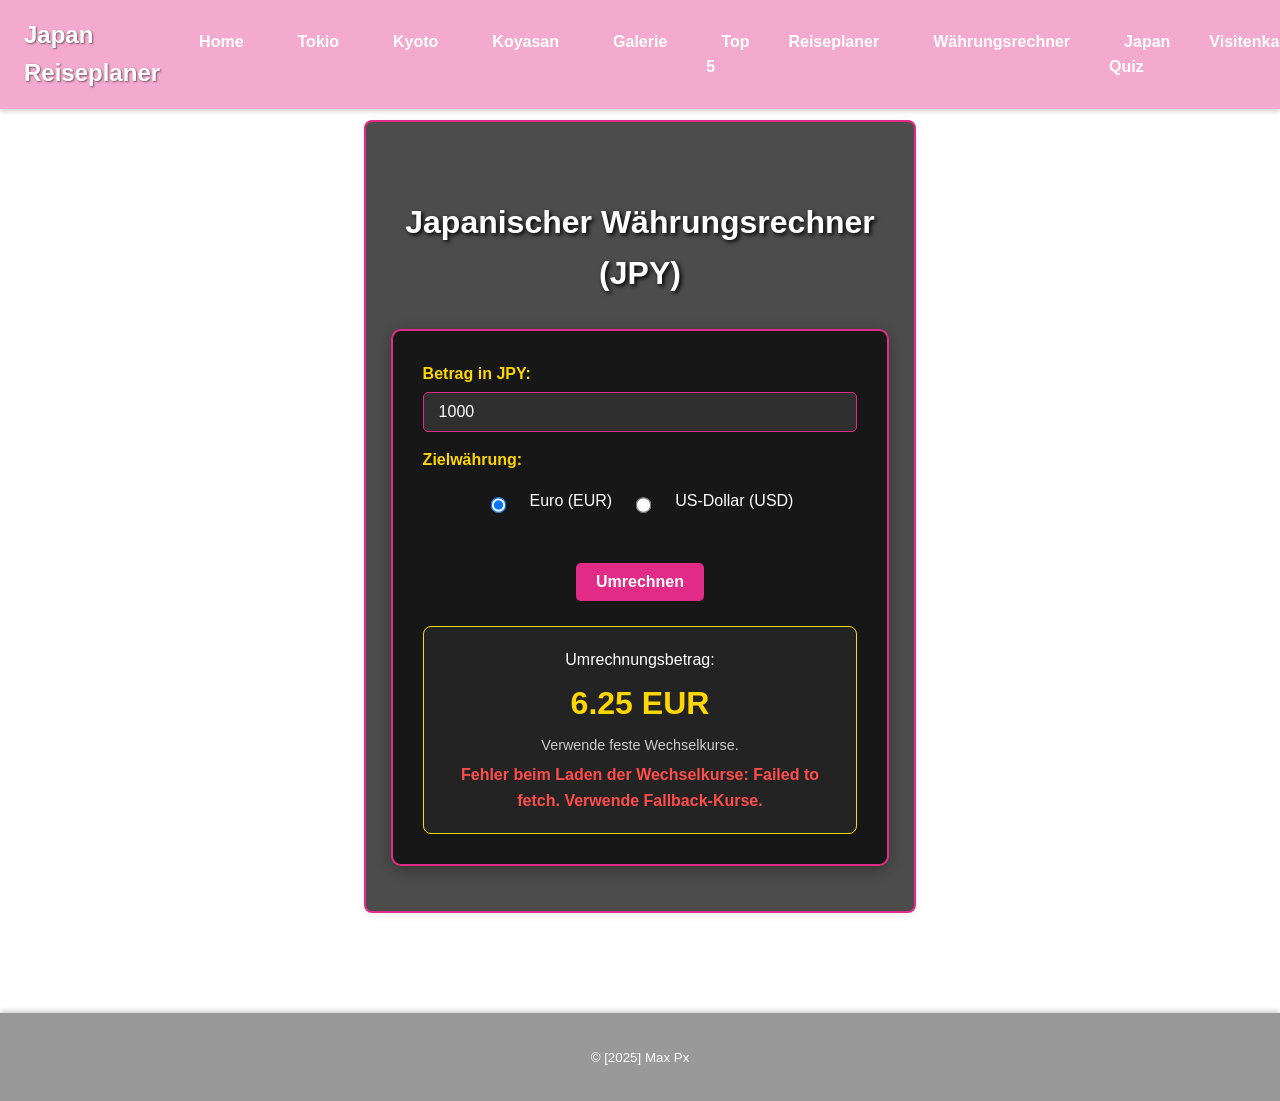
<file: currency-converter.html>
<!DOCTYPE html>
<html lang="de">

<head>
    <meta charset="UTF-8">
    <meta name="viewport" content="width=device-width, initial-scale=1.0">
    <title>Japanischer Währungsrechner</title>
    <link rel="stylesheet" href="currency-styles.css">
    <link href="https://fonts.googleapis.com/css2?family=Noto+Sans+JP:wght@400;700&display=swap" rel="stylesheet">
</head>

<body>

    <nav class="navbar">
        <a href="./index.html" class="nav-branding">Japan Reiseplaner</a>

        <button class="hamburger" aria-label="Menü öffnen">
            <span class="bar"></span>
            <span class="bar"></span>
            <span class="bar"></span>
        </button>

        <ul class="nav-menu">
            <li class="nav-item">
                <a href="./index.html" class="nav-link">Home</a>
            </li>
            <li class="nav-item">
                <a href="./index.html#tokyo" class="nav-link">Tokio</a>
            </li>
            <li class="nav-item">
                <a href="./index.html#kyoto" class="nav-link">Kyoto</a>
            </li>
            <li class="nav-item">
                <a href="./index.html#koyasan" class="nav-link">Koyasan</a>
            </li>
            <li class="nav-item">
                <a href="./gallery.html" class="nav-link">Galerie</a>
            </li>
            <li class="nav-item">
                <a href="./Tokyo-Districts/tokyo-districts.html" class="nav-link">Top 5</a>
            </li>
            <li class="nav-item">
                <a href="./Japan Reiseplaner.html" class="nav-link">Reiseplaner</a>
            </li>
            <li class="nav-item">
                <a href="./currency-converter.html" class="nav-link">Währungsrechner</a>
            </li>
            <li class="nav-item">
                <a href="./quiz/quiz.html" class="nav-link">Japan Quiz</a>
            </li>
            <li class="nav-item">
                <a href="./visitenkarte.html" class="nav-link">Visitenkarte</a>
            </li>
        </ul>
    </nav>

    <main>
        <section id="currencyConverterSection" class="converter-section">
            <h2>Japanischer Währungsrechner (JPY)</h2>
            <div class="converter-card">
                <div class="form-group">
                    <label for="jpyAmount">Betrag in JPY:</label>
                    <input type="number" id="jpyAmount" class="form-input" min="0" value="1000"
                        placeholder="Betrag in JPY eingeben">
                </div>

                <div class="form-group">
                    <label>Zielwährung:</label>
                    <div class="radio-group">
                        <input type="radio" id="currencyEUR" name="targetCurrency" value="EUR" checked>
                        <label for="currencyEUR">Euro (EUR)</label>

                        <input type="radio" id="currencyUSD" name="targetCurrency" value="USD">
                        <label for="currencyUSD">US-Dollar (USD)</label>
                    </div>
                </div>

                <button id="convertButton" class="submit-button">Umrechnen</button>

                <div class="result-box">
                    <p>Umrechnungsbetrag:</p>
                    <p id="convertedAmount" class="result-text">0.00 EUR</p>
                    <p id="exchangeRateInfo" class="info-text"></p>
                    <p id="converterError" class="error-message"></p>
                </div>
            </div>
        </section>
    </main>

    <footer>
        <p><small>&copy; [2025] Max Px</small></p>
    </footer>

    <script src="currency-converter.js"></script>
</body>

</html>
</file>
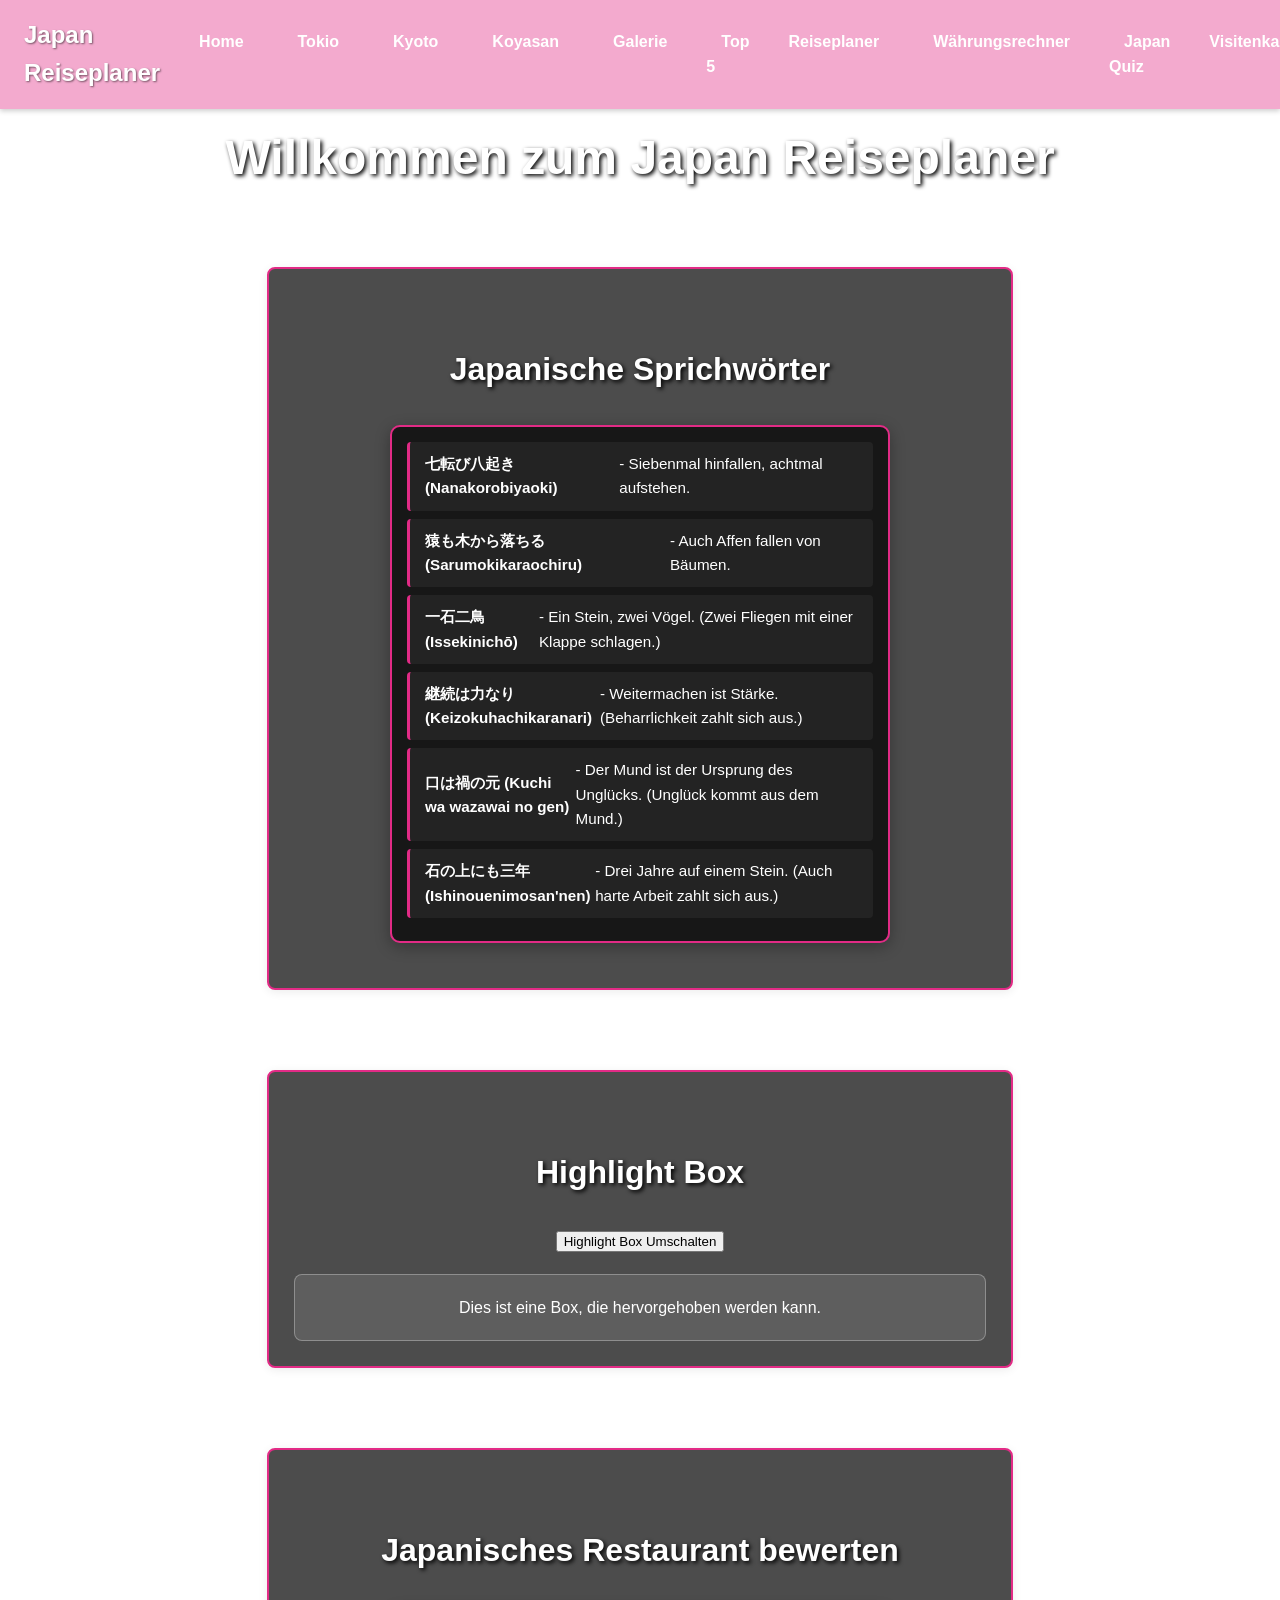
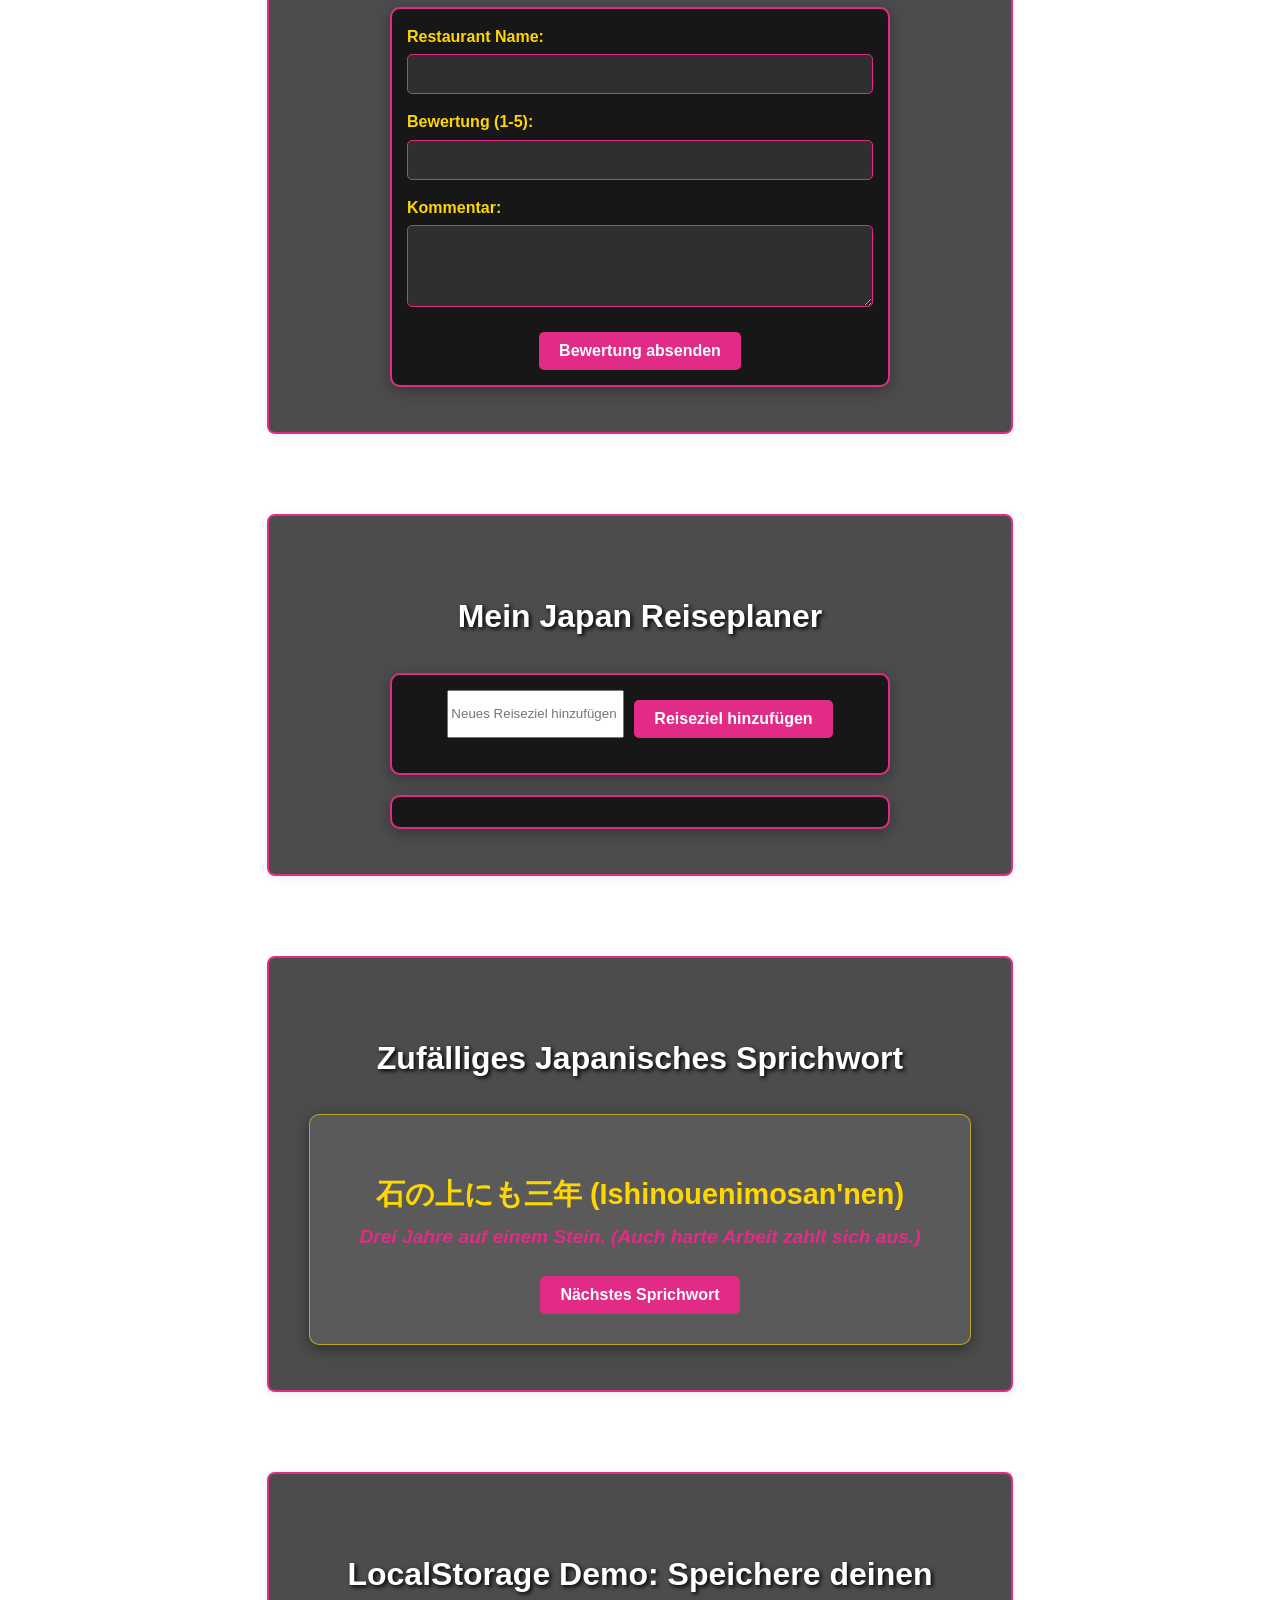
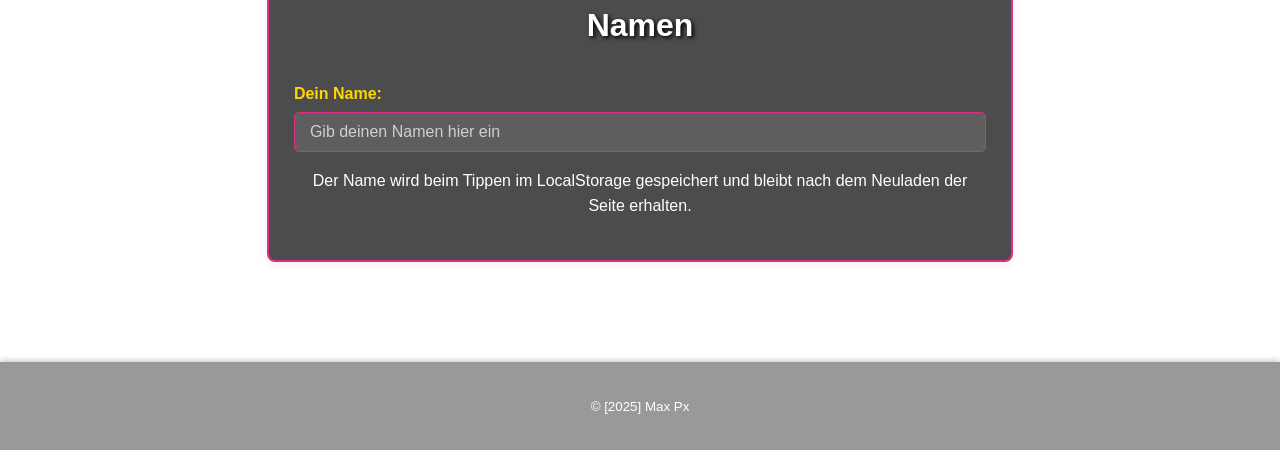
<file: Japan Reiseplaner.html>
<!DOCTYPE html>
<html lang="de">

<head>
    <meta charset="UTF-8">
    <meta name="viewport" content="width=device-width, initial-scale=1.0">
    <title>Japan Reiseplaner</title>
    <link rel="stylesheet" href="reiseplaner-styles.css">
</head>

<body>

    <nav class="navbar">
        <a href="./index.html" class="nav-branding">Japan Reiseplaner</a>

        <button class="hamburger" aria-label="Menü öffnen">
            <span class="bar"></span>
            <span class="bar"></span>
            <span class="bar"></span>
        </button>

        <ul class="nav-menu">
            <li class="nav-item">
                <a href="./index.html" class="nav-link">Home</a>
            </li>
            <li class="nav-item">
                <a href="./index.html#tokyo" class="nav-link">Tokio</a>
            </li>
            <li class="nav-item">
                <a href="./index.html#kyoto" class="nav-link">Kyoto</a>
            </li>
            <li class="nav-item">
                <a href="./index.html#koyasan" class="nav-link">Koyasan</a>
            </li>
            <li class="nav-item">
                <a href="./gallery.html" class="nav-link">Galerie</a>
            </li>
            <li class="nav-item">
                <a href="./Tokyo-Districts/tokyo-districts.html" class="nav-link">Top 5</a>
            </li>
            <li class="nav-item">
                <a href="./Japan Reiseplaner.html" class="nav-link">Reiseplaner</a>
            </li>
            <li class="nav-item">
                <a href="./currency-converter.html" class="nav-link">Währungsrechner</a>
            </li>
            <li class="nav-item">
                <a href="./quiz/quiz.html" class="nav-link">Japan Quiz</a>
            </li>
            <li class="nav-item">
                <a href="./visitenkarte.html" class="nav-link">Visitenkarte</a>
            </li>
        </ul>
    </nav>

    <main>
        <h1>Willkommen zum Japan Reiseplaner</h1>

        <section id="proverbsSection">
            <h2>Japanische Sprichwörter</h2>
            <ul id="japaneseProverbsList" class="travel-list">
            </ul>
        </section>

        <section id="highlightSection">
            <h2>Highlight Box</h2>
            <button id="toggleHighlightButton">Highlight Box Umschalten</button>
            <div id="highlightBox">
                Dies ist eine Box, die hervorgehoben werden kann.
            </div>
        </section>

        <section id="restaurantReviewSection">
            <h2>Japanisches Restaurant bewerten</h2>
            <form id="restaurantReviewForm">
                <div class="form-group">
                    <label for="restaurantName">Restaurant Name:</label>
                    <input type="text" id="restaurantName" required class="form-input">
                </div>
                <div class="form-group">
                    <label for="rating">Bewertung (1-5):</label>
                    <input type="number" id="rating" min="1" max="5" required class="form-input">
                </div>
                <div class="form-group">
                    <label for="comment">Kommentar:</label>
                    <textarea id="comment" rows="4" class="form-input"></textarea>
                </div>
                <button type="submit" class="submit-button">Bewertung absenden</button>
            </form>
        </section>


        <section id="japanTravelPlannerSection">
            <h2>Mein Japan Reiseplaner</h2>
            <form id="addDestinationForm">
                <div class="travel-input-container">
                    <input type="text" id="destinationInput" placeholder="Neues Reiseziel hinzufügen" required>
                    <button type="submit" id="addDestinationButton">Reiseziel hinzufügen</button>
                </div>
            </form>
            <ul id="reisezieleListe" class="travel-list">
            </ul>
        </section>

        <section id="proverbDisplaySection" class="proverb-display-section">
            <h2>Zufälliges Japanisches Sprichwort</h2>
            <div class="proverb-card">
                <p id="japaneseProverb" class="proverb-text japanese"></p>
                <p id="germanProverb" class="proverb-text german"></p>
                <button id="nextProverbButton" class="submit-button">Nächstes Sprichwort</button>
            </div>
            <p id="proverbError" class="error-message"></p>
        </section>

        <section id="localStorageSection">
            <h2>LocalStorage Demo: Speichere deinen Namen</h2>
            <div class="form-group">
                <label for="userNameInput">Dein Name:</label>
                <input type="text" id="userNameInput" class="form-input" placeholder="Gib deinen Namen hier ein">
            </div>

            <p>Der Name wird beim Tippen im LocalStorage gespeichert und bleibt nach dem Neuladen der Seite erhalten.
            </p>
        </section>


    </main>

    <footer>
        <p><small>&copy; [2025] Max Px</small></p>
    </footer>

    <script src="Japan Reiseplaner.js"></script>
</body>

</html>
</file>
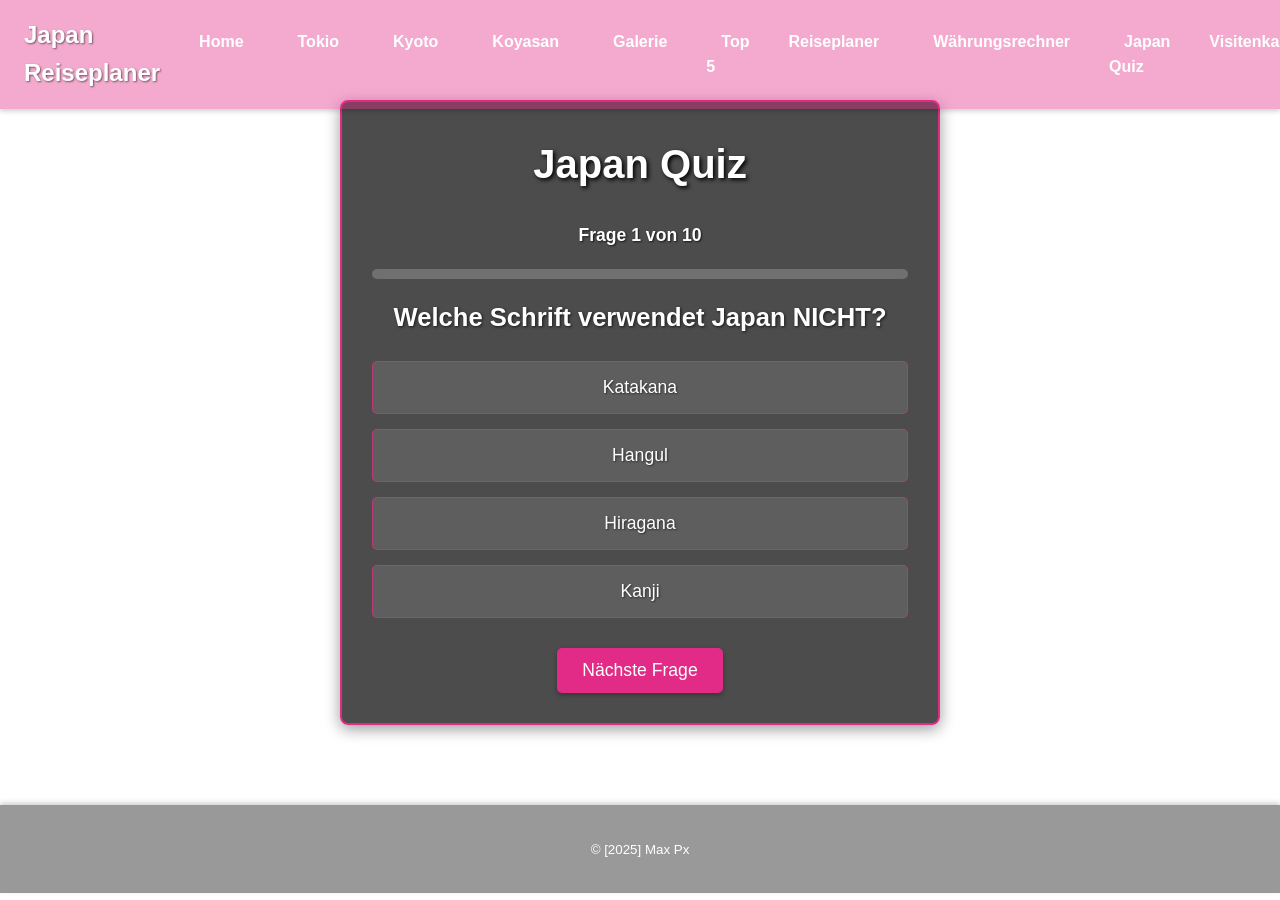
<file: quiz/quiz.html>
<!DOCTYPE html>
<html lang="de">

<head>
    <meta charset="UTF-8">
    <meta name="viewport" content="width=device-width, initial-scale=1.0">
    <title>Japan Quiz</title>
    <link rel="stylesheet" href="quiz-style.css">
</head>

<body>
    <nav class="navbar">
        <a href="../index.html" class="nav-branding">Japan Reiseplaner</a>

        <button class="hamburger" aria-label="Menü öffnen">
            <span class="bar"></span>
            <span class="bar"></span>
            <span class="bar"></span>
        </button>

        <ul class="nav-menu">
            <li class="nav-item">
                <a href="../index.html" class="nav-link">Home</a>
            </li>
            <li class="nav-item">
                <a href="../index.html#tokyo" class="nav-link">Tokio</a>
            </li>
            <li class="nav-item">
                <a href="../index.html#kyoto" class="nav-link">Kyoto</a>
            </li>
            <li class="nav-item">
                <a href="../index.html#koyasan" class="nav-link">Koyasan</a>
            </li>
            <li class="nav-item">
                <a href="../gallery.html" class="nav-link">Galerie</a>
            </li>
            <li class="nav-item">
                <a href="../Tokyo-Districts/tokyo-districts.html" class="nav-link">Top 5</a>
            </li>
            <li class="nav-item">
                <a href="../Japan Reiseplaner.html" class="nav-link">Reiseplaner</a>
            </li>
            <li class="nav-item">
                <a href="../currency-converter.html" class="nav-link">Währungsrechner</a>
            </li>
            <li class="nav-item">
                <a href="./quiz.html" class="nav-link">Japan Quiz</a>
            </li>
            <li class="nav-item">
                <a href="../visitenkarte.html" class="nav-link">Visitenkarte</a>
            </li>
        </ul>
    </nav>
    <div class="quiz-container">
        <h1>Japan Quiz</h1>

        <p id="progress-text" class="progress-text">Frage 1 von 5</p>

        <div id="question-area" class="question-area">
            <div class="timer-bar-container">
                <div id="timer-bar" class="timer-bar"></div>
            </div>
            <h2 id="question-text"></h2>
            <div id="options-container" class="options-container">
            </div>
            <button id="next-button" class="quiz-button">Nächste Frage</button>
        </div>

        <div id="result-area" class="result-area hidden">
            <h2>Quiz beendet!</h2>
            <p>Du hast <span id="score">0</span> von <span id="total-questions">0</span> Fragen richtig beantwortet.</p>
            <div class="highscore-display">
                <h3>Highscores</h3>
                <ul id="highscore-list">
                </ul>
            </div>
            <button id="restart-button" class="quiz-button">Neues Spiel</button>
        </div>
    </div>

    <footer>
        <p><small>&copy; [2025] Max Px</small></p>
    </footer>

    <script src="quiz.js"></script>
</body>

</html>
</file>
<file: currency-styles.css>
/* --- Basis-Stile (für größere Bildschirme / Desktop-Ansicht) --- */
body {
    font-family: 'Segoe UI', Tahoma, Geneva, Verdana, sans-serif;
    line-height: 1.6;
    margin: 0;
    padding-top: 60px;
    color: #ffffff;
    box-sizing: border-box;
    min-height: 100vh;
    /* Mindesthöhe des Viewports */
    display: flex;
    /* NEU: Für Flexbox-Layout, um Footer unten zu halten */
    flex-direction: column;
    /* NEU: Inhalte vertikal anordnen */
}

/* --- Navigation Styling (komplett überarbeitet für aufklappbares Menü) --- */
.navbar {
    display: flex;
    justify-content: space-between;
    align-items: center;
    background-color: rgba(226, 43, 134, 0.4);
    padding: 1rem 1.5rem;
    position: fixed;
    top: 0;
    left: 0;
    width: 100%;
    z-index: 1000;
    box-shadow: 0 2px 5px rgba(0, 0, 0, 0.2);
    box-sizing: border-box;
}

.nav-branding {
    font-size: 1.5rem;
    color: white;
    text-decoration: none;
    font-weight: bold;
    text-shadow: 1px 1px 2px rgba(0, 0, 0, 0.5);
}

.nav-menu {
    display: flex;
    /* Links nebeneinander auf Desktop */
    list-style: none;
    margin: 0;
    padding: 0;
}

.nav-item {
    margin-left: 1.5rem;
}

.nav-link {
    color: white;
    text-decoration: none;
    padding: 8px 15px;
    font-weight: bold;
    transition: background-color 0.3s ease;
    border-radius: 5px;
}

.nav-link:hover {
    background-color: rgba(255, 255, 255, 0.2);
}

/* Hamburger-Menü Styling (Standardmäßig versteckt auf Desktop) */
.hamburger {
    display: none;
    /* Auf dem Desktop ausblenden */
    cursor: pointer;
    background: none;
    border: none;
    padding: 0;
    z-index: 1001;
    /* Sorgt dafür, dass der Button über dem Menü liegt */
}

.bar {
    display: block;
    width: 25px;
    height: 3px;
    margin: 5px auto;
    background-color: white;
    transition: all 0.3s ease-in-out;
}

/* Hintergrundbild auf dem HTML-Element, damit es den ganzen Viewport ausfüllt */
html {
    background-image: url("https://bit.ly/43Kdzup");
    /* Tokyo Tower Bild von Unsplash */
    background-attachment: fixed;
    background-position: center;
    background-repeat: no-repeat;
    background-size: cover;
    min-height: 100%;
    /* Stellt sicher, dass das HTML-Element den gesamten Viewport einnimmt */
}

/* Allgemeine Link-Stile für den Inhalt */
a {
    color: #e22b86;
    /* Rosa Farbe für Links im Inhalt */
    text-decoration: none;
    transition: color 0.3s ease;
}

a:hover {
    text-decoration: underline;
}

/* Hauptinhaltsbereich */
main {
    max-width: 1200px;
    /* Maximale Breite für den Hauptinhalt */
    margin: 20px auto;
    /* Horizontal zentriert */
    padding: 0 20px;
    /* Innenabstand an den Seiten */
    flex-grow: 1;
    /* NEU: Lässt den main-Bereich wachsen und drückt den Footer nach unten */
    display: flex;
    /* NEU: Für bessere Zentrierung der Sektionen auf der Seite */
    flex-direction: column;
    /* NEU: Sektionen untereinander anordnen */
    align-items: center;
    /* NEU: Zentriert Sektionen horizontal */
}

/* Überschriften-Stile */
h1,
h2 {
    color: #ffffff;
    text-align: center;
    text-shadow: 2px 2px 4px #000000;
    margin-bottom: 30px;
    /* Abstand unter Überschriften */
}

h1 {
    font-size: 3em;
    margin-top: 40px;
    /* Abstand nach der Navigationsleiste */
}

h2 {
    font-size: 2em;
    margin-top: 50px;
    /* Abstand zwischen den Sektionen */
}

/* Footer */
footer {
    color: white;
    text-align: center;
    padding: 15px 0;
    margin-top: 40px;
    width: 100%;
    background-color: rgba(0, 0, 0, 0.4);
    box-shadow: 0 -2px 5px rgba(0, 0, 0, 0.2);
    box-sizing: border-box;
}

/* --- Navigationsleiste --- */
.main-nav {
    display: flex;
    justify-content: space-around;
    background-color: rgba(226, 43, 134, 0.6);
    /* Etwas weniger transparent für bessere Sichtbarkeit (angepasst von Ihnen) */
    padding: 10px;
    position: fixed;
    top: 0;
    left: 0;
    width: 100%;
    z-index: 1000;
    box-shadow: 0 2px 5px rgba(0, 0, 0, 0.2);
    flex-wrap: wrap;
    box-sizing: border-box;
}

.main-nav a {
    color: white;
    text-decoration: none;
    padding: 8px 15px;
    font-weight: bold;
    transition: background-color 0.3s ease;
    border-radius: 5px;
    white-space: nowrap;
    flex-grow: 1;
    /* Lässt Links wachsen (Desktop) */
    text-align: center;
}

.main-nav a:hover {
    background-color: rgba(255, 255, 255, 0.2);
}

/* --- Stile für allgemeine Inhaltssektionen --- */
/* Dies wird auch für den Währungsrechner auf seiner eigenen Seite verwendet */
section[id$="Section"] {
    background-color: rgba(0, 0, 0, 0.7);
    padding: 25px;
    border-radius: 8px;
    box-shadow: 0 2px 10px rgba(0, 0, 0, 0.08);
    border: 2px solid #e22b86;
    margin-top: 40px;
    /* Einheitlicher Abstand oben */
    margin-bottom: 40px;
    text-align: center;
    max-width: 800px;
    /* Maximale Breite für die Sektionen */
    width: 90%;
    /* Responsiver, passt sich an */
    box-sizing: border-box;
}

/* Formular- und Card-Stile (auch für Währungsrechner) */
#addDestinationForm,
#reisezieleListe,
#japaneseProverbsList,
#restaurantReviewForm,
#localStorageSection .form-group,
.converter-card {
    max-width: 500px;
    margin: 0 auto 20px auto;
    padding: 15px;
    border: 2px solid #e22b86;
    border-radius: 10px;
    box-sizing: border-box;
    background-color: rgba(0, 0, 0, 0.7);
    box-shadow: 0 4px 15px rgba(0, 0, 0, 0.3);
}

.form-group {
    margin-bottom: 15px;
    text-align: left;
    display: flex;
    flex-direction: column;
}

.form-group label {
    margin-bottom: 5px;
    font-weight: bold;
    color: #ffd700;
}

.form-input {
    padding: 10px 15px;
    border: 1px solid #e22b86;
    border-radius: 5px;
    background-color: rgba(255, 255, 255, 0.1);
    color: white;
    font-size: 1em;
    width: 100%;
    box-sizing: border-box;
}

.form-input::placeholder {
    color: rgba(255, 255, 255, 0.7);
}

.form-input:focus {
    outline: none;
    border-color: #ffd700;
    box-shadow: 0 0 8px rgba(255, 215, 0, 0.5);
}

/* Buttons (auch für Währungsrechner) */
.submit-button,
#addDestinationButton,
#nextProverbButton,
#convertButton {
    padding: 10px 20px;
    background-color: #e22b86;
    color: white;
    border: none;
    border-radius: 5px;
    cursor: pointer;
    font-size: 1em;
    font-weight: bold;
    transition: background-color 0.3s ease, transform 0.2s ease;
    width: auto;
    margin-top: 10px;
}

.submit-button:hover,
#addDestinationButton:hover,
#nextProverbButton:hover,
#convertButton:hover {
    background-color: #ffd700;
    color: #000;
    transform: translateY(-2px);
}



.converter-card {
    /* Nutzt das Styling von #addDestinationForm etc. */
    text-align: center;
    padding: 30px;
}

.radio-group {
    display: flex;
    justify-content: center;
    gap: 20px;
    margin-top: 10px;
    margin-bottom: 20px;
    flex-wrap: wrap;
}

.radio-group input[type="radio"] {
    margin-right: 5px;
    transform: scale(1.2);
    cursor: pointer;
}

.radio-group label {
    color: #ffffff;
    font-weight: normal;
    cursor: pointer;
}

.result-box {
    background-color: rgba(255, 255, 255, 0.05);
    border: 1px solid #ffd700;
    border-radius: 8px;
    padding: 15px;
    margin-top: 25px;
}

.result-box p {
    margin: 5px 0;
}

.result-text {
    font-size: 2em;
    font-weight: bold;
    color: #ffd700;
}

.info-text {
    font-size: 0.9em;
    color: #ccc;
}

.error-message {
    color: #ff4d4d;
    font-weight: bold;
    margin-top: 15px;
    text-align: center;
}

/* --- Media Queries für Responsivität --- */

/* --- Media Queries für Responsivität (aktualisiert) --- */

@media screen and (max-width: 768px) {

    /* Zeigt das Hamburger-Icon an und versteckt die Navigationsliste */
    .hamburger {
        display: block;
    }

    .nav-menu {
        position: fixed;
        left: -100%;
        /* Versteckt das Menü außerhalb des Viewports */
        top: 70px;
        /* Anpassung an die Höhe des Headers */
        flex-direction: column;
        background-color: rgba(226, 43, 134, 0.75);
        /* Menü-Hintergrundfarbe */
        width: 100%;
        height: 100vh;
        /* Nimmt die gesamte Höhe des Viewports ein */
        text-align: center;
        transition: all 0.5s ease;
        /* Sanfte Animation beim Aufklappen */
        padding-top: 0%;
    }

    .nav-item {
        margin: 0.9rem 0;
        /* Vertikaler Abstand zwischen den Links */
    }

    .nav-link {
        font-size: 1.5rem;
        /* Größere Schrift für bessere Bedienbarkeit */
    }

    /* Diese Klasse wird mit JavaScript hinzugefügt, um das Menü aufzuklappen */
    .nav-menu.active {
        left: 0;
    }

    /* Animation für das Hamburger-Icon, wenn das Menü geöffnet ist */
    .hamburger.active .bar:nth-child(2) {
        opacity: 0;
    }

    .hamburger.active .bar:nth-child(1) {
        transform: translateY(8px) rotate(45deg);
    }

    .hamburger.active .bar:nth-child(3) {
        transform: translateY(-8px) rotate(-45deg);
    }
}
</file>
<file: reiseplaner-styles.css>
/* --- Globale Stile & Basis-Layout --- */
body {
    font-family: 'Segoe UI', Tahoma, Geneva, Verdana, sans-serif;
    line-height: 1.6;
    margin: 0;
    /* Entfernt Standard-Margin des Browsers */
    padding-top: 60px;
    /* Platz für die fixierte Navigationsleiste */
    color: #ffffff;
    /* Allgemeine Textfarbe für die Seite */
    box-sizing: border-box;
    /* Padding wird in der Gesamtgröße berücksichtigt */
    min-height: 100vh;
    /* Mindesthöhe des Viewports */

    /* Flexbox für das Body-Element hinzufügen, um Footer am Ende zu fixieren */
    display: flex;
    flex-direction: column;
}

/* --- Navigation Styling (komplett überarbeitet für aufklappbares Menü) --- */
.navbar {
    display: flex;
    justify-content: space-between;
    align-items: center;
    background-color: rgba(226, 43, 134, 0.4);
    padding: 1rem 1.5rem;
    position: fixed;
    top: 0;
    left: 0;
    width: 100%;
    z-index: 1000;
    box-shadow: 0 2px 5px rgba(0, 0, 0, 0.2);
    box-sizing: border-box;
}

.nav-branding {
    font-size: 1.5rem;
    color: white;
    text-decoration: none;
    font-weight: bold;
    text-shadow: 1px 1px 2px rgba(0, 0, 0, 0.5);
}

.nav-menu {
    display: flex;
    /* Links nebeneinander auf Desktop */
    list-style: none;
    margin: 0;
    padding: 0;
}

.nav-item {
    margin-left: 1.5rem;
}

.nav-link {
    color: white;
    text-decoration: none;
    padding: 8px 15px;
    font-weight: bold;
    transition: background-color 0.3s ease;
    border-radius: 5px;
}

.nav-link:hover {
    background-color: rgba(255, 255, 255, 0.2);
}

/* Hamburger-Menü Styling (Standardmäßig versteckt auf Desktop) */
.hamburger {
    display: none;
    /* Auf dem Desktop ausblenden */
    cursor: pointer;
    background: none;
    border: none;
    padding: 0;
    z-index: 1001;
    /* Sorgt dafür, dass der Button über dem Menü liegt */
}

.bar {
    display: block;
    width: 25px;
    height: 3px;
    margin: 5px auto;
    background-color: white;
    transition: all 0.3s ease-in-out;
}

/* Hintergrundbild auf dem HTML-Element, damit es den ganzen Viewport ausfüllt */
html {
    background-image: url("https://bit.ly/43Kdzup");
    /* Tokyo Tower Bild von Unsplash */
    background-attachment: fixed;
    background-position: center;
    background-repeat: no-repeat;
    background-size: cover;
    min-height: 100%;
    /* Stellt sicher, dass das HTML-Element den gesamten Viewport einnimmt */
}

/* --- Allgemeine Link-Stile --- */
a {
    color: #e22b86;
    /* Rosa Farbe für Links im Inhalt */
    text-decoration: none;
    transition: color 0.3s ease;
}

a:hover {
    text-decoration: underline;
}

/* --- Hauptinhaltsbereich (main) --- */
main {
    max-width: 1200px;
    /* Maximale Breite für den Hauptinhalt */
    margin: 20px auto;
    /* Horizontal zentriert */
    padding: 0 20px;
    /* Innenabstand an den Seiten */
    display: flex;
    /* Flexbox für Zentrierung der Kinder */
    flex-direction: column;
    /* Kinder untereinander anordnen */
    align-items: center;
    /* Kinder horizontal zentrieren */
    flex-grow: 1;
    /* Lässt den Hauptinhalt wachsen, um den Footer nach unten zu drücken */
}


/* --- Überschriften-Stile --- */
h1,
h2 {
    color: #ffffff;
    text-align: center;
    text-shadow: 2px 2px 4px #000000;
    margin-bottom: 30px;
    /* Abstand unter Überschriften */
}

h1 {
    font-size: 3em;
    margin-top: 40px;
    /* Abstand nach der Navigationsleiste */
}

h2 {
    font-size: 2em;
    margin-top: 50px;
    /* Abstand zwischen den Sektionen */
}

/* --- Navigationsleiste --- */
.main-nav {
    display: flex;
    justify-content: space-around;
    background-color: rgba(226, 43, 134, 0.6);
    /* Slightly more opaque for better readability */
    padding: 10px;
    position: fixed;
    top: 0;
    left: 0;
    width: 100%;
    z-index: 1000;
    /* Stellt sicher, dass die Navigation über anderen Elementen liegt */
    box-shadow: 0 2px 5px rgba(0, 0, 0, 0.2);
    flex-wrap: wrap;
    /* Ermöglicht Umbruch auf kleineren Bildschirmen */
    box-sizing: border-box;
}

.main-nav a {
    color: white;
    text-decoration: none;
    padding: 8px 15px;
    font-weight: bold;
    transition: background-color 0.3s ease;
    border-radius: 5px;
    white-space: nowrap;
    /* Verhindert Zeilenumbruch innerhalb eines Links */
    flex-grow: 1;
    /* Lässt Links auf Desktop-Ansicht wachsen */
    text-align: center;
}

.main-nav a:hover {
    background-color: rgba(255, 255, 255, 0.2);
}

/* --- Stile für allgemeine Inhaltssektionen --- */
/* Applies to proverbsSection and highlightSection to match planner's aesthetic */
section[id$="Section"] {
    /* Targets sections ending with "Section" */
    background-color: rgba(0, 0, 0, 0.7);
    padding: 25px;
    border-radius: 8px;
    box-shadow: 0 2px 10px rgba(0, 0, 0, 0.08);
    border: 2px solid #e22b86;
    margin-top: 40px;
    margin-bottom: 40px;
    text-align: center;
    max-width: 800px;
    width: 90%;
    box-sizing: border-box;
}


/* Zentrierung des Formulars und der Reiseliste innerhalb der Sektion */
/* Angepasst, um alle Formulare und Listen einzuschließen */
#addDestinationForm,
#reisezieleListe,
#japaneseProverbsList,
#restaurantReviewForm {
    max-width: 500px;
    /* Begrenzt die Breite des Formulars */
    margin: 0 auto 20px auto;
    /* Zentriert das Formular horizontal und gibt unten Abstand */
    padding: 15px;
    /* Innenabstand wie zuvor */
    border: 2px solid #e22b86;
    /* Rand wie zuvor */
    border-radius: 10px;
    /* Abgerundete Ecken wie zuvor */
    box-sizing: border-box;
    /* Stellt sicher, dass Padding in der Breite berücksichtigt wird */
    background-color: rgba(0, 0, 0, 0.7);
    /* Hintergrundfarbe mit Transparenz */
    box-shadow: 0 4px 15px rgba(0, 0, 0, 0.3);
}


/* Styling für Formulargruppen (Labels und Inputs zusammen) */
.form-group {
    margin-bottom: 15px;
    text-align: left;
    /* Labels und Inputs links ausrichten */
    display: flex;
    flex-direction: column;
}

.form-group label {
    margin-bottom: 5px;
    font-weight: bold;
    color: #ffd700;
    /* Goldene Farbe für Labels */
}

/* Gemeinsamer Stil für alle Input-Felder (Restaurant-Bewertung und Reiseplaner) */
.form-input {
    /* Neue Klasse für einheitliche Input-Stile */
    padding: 10px 15px;
    border: 1px solid #e22b86;
    border-radius: 5px;
    background-color: rgba(255, 255, 255, 0.1);
    color: white;
    font-size: 1em;
    width: 100%;
    /* Volle Breite innerhalb des Containers */
    box-sizing: border-box;
    /* Wichtig für korrekte Breitenberechnung */
}

.form-input::placeholder {
    color: rgba(255, 255, 255, 0.7);
}

.form-input:focus {
    outline: none;
    border-color: #ffd700;
    /* Gold beim Fokus */
    box-shadow: 0 0 8px rgba(255, 215, 0, 0.5);
}


/* Spezifische Anpassung für den Reiseplaner-Input, da er im travel-input-container ist */
.travel-input-container {
    display: flex;
    justify-content: center;
    gap: 10px;
    /* Abstand zwischen Input und Button */
    margin-bottom: 20px;
    flex-wrap: wrap;
    /* Erlaubt Umbruch auf kleinen Bildschirmen */
}

.travel-input-container .form-input {
    /* Richtet sich an das Input-Feld innerhalb des Containers */
    width: 250px;
    /* Feste Breite für Input */
    max-width: calc(100% - 70px);
    /* Damit der Button daneben passt auf kleinen Screens */
}


/* Vereinheitlichte Button-Stile für alle Submit-Buttons */
.submit-button,
#addDestinationButton {
    padding: 10px 20px;
    background-color: #e22b86;
    /* Rosa */
    color: white;
    border: none;
    border-radius: 5px;
    cursor: pointer;
    font-size: 1em;
    font-weight: bold;
    transition: background-color 0.3s ease, transform 0.2s ease;
    width: auto;
    /* Buttons nehmen nur so viel Platz wie nötig ein */
    margin-top: 10px;
    /* Abstand nach oben zum Input */
}

.submit-button:hover,
#addDestinationButton:hover {
    background-color: #ffd700;
    /* Gold */
    color: #000;
    /* Schwarz */
    transform: translateY(-2px);
}

.travel-list {
    list-style: none;
    /* Entfernt die Standard-Listpunkte */
    padding: 0;
    margin: 0 auto;
    /* Zentriert die Liste */
    max-width: 500px;
    /* Maximale Breite für die Liste */
    text-align: left;
    /* Text linksbündig in der Liste */
}

.travel-list li {
    background-color: rgba(255, 255, 255, 0.05);
    color: white;
    padding: 10px 15px;
    margin-bottom: 8px;
    border-radius: 4px;
    border-left: 3px solid #e22b86;
    display: flex;
    justify-content: space-between;
    align-items: center;
    font-size: 0.95em;
}

/* --- Löschen-Button in der Reiseliste --- */
.delete-btn {
    margin-left: 10px;
    padding: 5px 10px;
    background-color: #d9534f;
    color: white;
    border: none;
    border-radius: 3px;
    cursor: pointer;
    font-size: 0.85em;
    transition: background-color 0.2s ease;
    flex-shrink: 0;
}

.delete-btn:hover {
    background-color: #c9302c;
}


/* NEU für Aufgabe 2: Highlight-Klasse */
.highlight {
    border: 3px solid #ffd700 !important;
    /* Goldener Rand */
    box-shadow: 0 0 20px rgba(255, 215, 0, 0.7) !important;
    /* Starker goldener Schatten */
    background-color: rgba(255, 215, 0, 0.1) !important;
    /* Leichter goldener Hintergrund */
}

/* Stil für die Highlight Box selbst */
#highlightBox {
    background-color: rgba(255, 255, 255, 0.1);
    padding: 20px;
    margin-top: 20px;
    border-radius: 8px;
    border: 1px solid rgba(255, 255, 255, 0.3);
    transition: all 0.3s ease;
}

/* --- Footer --- */
footer {
    color: white;
    text-align: center;
    padding: 15px 0;
    margin-top: 40px;
    /* Beibehalten für Abstand zum Inhalt */
    width: 100%;
    background-color: rgba(0, 0, 0, 0.4);
    box-shadow: 0 -2px 5px rgba(0, 0, 0, 0.2);
    box-sizing: border-box;
}

/* --- Media Queries für Responsivität --- */

/* Für Bildschirme bis 1024px Breite (größere Tablets und kleinere Laptops) */
@media (max-width: 1024px) {
    main {
        max-width: 900px;
        padding: 0 15px;
    }

    h1 {
        font-size: 2.8em;
    }

    h2 {
        font-size: 1.8em;
    }
}

/* --- Media Queries für Responsivität (aktualisiert) --- */

@media screen and (max-width: 768px) {

    /* Zeigt das Hamburger-Icon an und versteckt die Navigationsliste */
    .hamburger {
        display: block;
    }

    .nav-menu {
        position: fixed;
        left: -100%;
        /* Versteckt das Menü außerhalb des Viewports */
        top: 70px;
        /* Anpassung an die Höhe des Headers */
        flex-direction: column;
        background-color: rgba(226, 43, 134, 0.75);
        /* Menü-Hintergrundfarbe */
        width: 100%;
        height: 100vh;
        /* Nimmt die gesamte Höhe des Viewports ein */
        text-align: center;
        transition: all 0.5s ease;
        /* Sanfte Animation beim Aufklappen */
        padding-top: 0%;
    }

    .nav-item {
        margin: 0.9rem 0;
        /* Vertikaler Abstand zwischen den Links */
    }

    .nav-link {
        font-size: 1.5rem;
        /* Größere Schrift für bessere Bedienbarkeit */
    }

    /* Diese Klasse wird mit JavaScript hinzugefügt, um das Menü aufzuklappen */
    .nav-menu.active {
        left: 0;
    }

    /* Animation für das Hamburger-Icon, wenn das Menü geöffnet ist */
    .hamburger.active .bar:nth-child(2) {
        opacity: 0;
    }

    .hamburger.active .bar:nth-child(1) {
        transform: translateY(8px) rotate(45deg);
    }

    .hamburger.active .bar:nth-child(3) {
        transform: translateY(-8px) rotate(-45deg);
    }
}

/* --- NEU: Stile für Sprichwörter Anzeige (Micro-Projekt 4) --- */
/* .proverb-display-section entfernt, da keine eigenen Stile definiert sind */

.proverb-card {
    background-color: rgba(255, 255, 255, 0.08);
    /* Leichter, halbtransparenter Hintergrund */
    padding: 30px;
    border-radius: 10px;
    box-shadow: 0 4px 15px rgba(0, 0, 0, 0.4);
    border: 1px solid rgba(255, 215, 0, 0.6);
    /* Goldener Rand */
    max-width: 600px;
    margin: 20px auto;
    text-align: center;
    position: relative;
    /* Für Animationen */
    overflow: hidden;
    /* Verhindert, dass der Inhalt beim Transformieren überläuft */
    transition: transform 0.5s ease-out, opacity 0.5s ease-out;
    /* Übergänge für Animation */
}

.proverb-card.fade-out {
    opacity: 0;
    transform: translateY(-20px);
}

.proverb-card.fade-in {
    opacity: 1;
    transform: translateY(0);
}

.proverb-text {
    font-size: 1.5em;
    margin-bottom: 15px;
    line-height: 1.4;
    font-weight: bold;
    color: #ffffff;
    /* Weißer Text */
}

.proverb-text.japanese {
    font-family: 'Noto Sans JP', sans-serif;
    /* Eine japanische Schriftart */
    color: #ffd700;
    /* Goldene Farbe für Japanisch */
    font-size: 1.8em;
    /* Etwas größer für Japanisch */
    margin-bottom: 10px;
}

.proverb-text.german {
    font-style: italic;
    color: #e22b86;
    /* Rosa Farbe für Deutsch */
    font-size: 1.2em;
    margin-top: 5px;
}

.error-message {
    color: #ff4d4d;
    /* Rote Farbe für Fehlermeldungen */
    font-weight: bold;
    margin-top: 15px;
    text-align: center;
}
</file>
<file: quiz/quiz-style.css>
/* --- Basis-Stile für das Quiz --- */
body {
    font-family: 'Segoe UI', Tahoma, Geneva, Verdana, sans-serif;
    /* Bevorzugte Schriftart */
    line-height: 1.6;
    margin: 0;
    /* Entfernt Standard-Margin des Browsers */
    padding-top: 60px;
    /* Platz für die fixierte Navigationsleiste (muss so bleiben!) */
    color: #ffffff;
    /* Allgemeine Textfarbe */
    box-sizing: border-box;
    /* Padding wird in der Gesamtgröße berücksichtigt */
    min-height: 100vh;
    /* Mindestens die Höhe des Viewports */
    display: flex;
    /* Flexbox für Layout */
    flex-direction: column;
    /* Elemente vertikal stapeln */
    align-items: center;
    /* Horizontale Zentrierung der Inhalte */
    justify-content: flex-start;
    /* Inhalte am oberen Rand starten */
}



/* --- Navigationsleiste (aktualisierte Version) --- */
.navbar {
    display: flex;
    justify-content: space-between;
    /* Links und Hamburger-Icon auseinander */
    align-items: center;
    background-color: rgba(226, 43, 134, 0.4);
    /* Rosa-Transparenz */
    padding: 1rem 1.5rem;
    position: fixed;
    top: 0;
    left: 0;
    width: 100%;
    z-index: 1000;
    box-shadow: 0 2px 5px rgba(0, 0, 0, 0.2);
    box-sizing: border-box;
}

.nav-branding {
    font-size: 1.5rem;
    color: white;
    text-decoration: none;
    font-weight: bold;
    text-shadow: 1px 1px 2px rgba(0, 0, 0, 0.5);
}

.nav-menu {
    display: flex;
    /* Links nebeneinander auf Desktop */
    list-style: none;
    margin: 0;
    padding: 0;
}

.nav-item {
    margin-left: 1.5rem;
}

.nav-link {
    color: white;
    text-decoration: none;
    padding: 8px 15px;
    font-weight: bold;
    transition: background-color 0.3s ease;
    border-radius: 5px;
}

.nav-link:hover {
    background-color: rgba(255, 255, 255, 0.2);
}

/* Hamburger-Menü Styling (Standardmäßig versteckt auf Desktop) */
.hamburger {
    display: none;
    /* Auf dem Desktop ausblenden */
    cursor: pointer;
    background: none;
    border: none;
    padding: 0;
    z-index: 1001;
    /* Sorgt dafür, dass der Button über dem Menü liegt */
}

.bar {
    display: block;
    width: 25px;
    height: 3px;
    margin: 5px auto;
    background-color: white;
    transition: all 0.3s ease-in-out;
}



/* --- Hauptinhalts-Container --- */
.quiz-container {
    max-width: 800px;
    /* Maximale Breite für größere Bildschirme */
    width: 90%;
    /* Nimmt 90% der verfügbaren Breite ein (responsiv) */
    padding: 20px;
    /* Innenabstand */
    border: 2px solid #e22b86;
    margin: 60px auto 30px auto;
    /* Oben 60px (Platz unter Nav), horizontal zentriert, unten 30px */
    background-color: rgba(0, 0, 0, 0.7);
    /* Hintergrundfarbe mit Transparenz */
    text-align: center;
    box-shadow: 0 4px 15px rgba(0, 0, 0, 0.3);
    border-radius: 10px;
    box-sizing: border-box;
}

/* Hintergrundbild auf dem HTML-Element, damit es den ganzen Viewport ausfüllt */
html {
    background-image: url("https://bit.ly/43Kdzup");
    /* Tokyo Tower Bild von Unsplash */
    background-attachment: fixed;
    background-position: center;
    background-repeat: no-repeat;
    background-size: cover;
    min-height: 100%;
    /* Stellt sicher, dass das HTML-Element den gesamten Viewport einnimmt */
}

/* Überschriften-Stile */
h1,
h2 {
    color: #ffffff;
    text-align: center;
    text-shadow: 2px 2px 4px #000000;
    margin-bottom: 30px;
    /* Abstand unter Überschriften */
}

h1 {
    font-size: 3em;
    margin-top: 40px;
    /* Abstand nach dem Body-Padding */
}

h2 {
    font-size: 2em;
}

/* --- Japan Quiz Spezifische Stile --- */
.quiz-container {
    background-color: rgba(0, 0, 0, 0.7);
    /* Dunkler, transparenter Hintergrund */
    padding: 30px;
    border-radius: 8px;
    box-shadow: 0 4px 15px rgba(0, 0, 0, 0.4);
    /* Stärkerer Schatten */
    text-align: center;
    width: 90%;
    max-width: 600px;
    margin: 40px auto;
    /* Zentrierung und Abstand von oben/unten */
    border: 2px solid #e22b86;
    /* Rosa Rand passend zum Thema */
    box-sizing: border-box;
}

.quiz-container h1 {
    /* Überschrift innerhalb des Quiz-Containers */
    color: #ffffff;
    /* Weiß */
    text-shadow: 2px 2px 4px #000000;
    margin-top: 0;
    /* Überschreiben des allgemeinen h1 margin-top für Container */
    margin-bottom: 25px;
    font-size: 2.5em;
    /* Etwas kleiner als das Haupt-H1, passt besser im Container */
}

.question-area h2 {
    /* Fragen-Text */
    color: #ffffff;
    /* Weiß */
    text-shadow: 1px 1px 3px rgba(0, 0, 0, 0.7);
    margin-bottom: 25px;
    font-size: 1.6em;
    line-height: 1.4;
    padding: 0 10px;
}

.options-container {
    display: flex;
    flex-direction: column;
    gap: 15px;
    margin-bottom: 30px;
}

.option-button {
    background-color: rgba(255, 255, 255, 0.1);
    /* Leichter transparenter Hintergrund */
    border: 1px solid rgba(226, 43, 134, 0.7);
    /* Rosa Rand */
    padding: 15px 20px;
    border-radius: 5px;
    cursor: pointer;
    font-size: 1.1em;
    color: #ffffff;
    /* Weißer Text */
    transition: background-color 0.3s ease, border-color 0.3s ease, transform 0.1s ease;
    text-shadow: 1px 1px 2px rgba(0, 0, 0, 0.5);
}

.option-button:hover {
    background-color: rgba(226, 43, 134, 0.4);
    /* Rosa-Transparent beim Hover */
    border-color: #e22b86;
    /* Volles Rosa für den Rand */
    transform: translateY(-2px);
}

.option-button.selected {
    background-color: rgba(0, 123, 255, 0.6);
    /* Blau-Transparent für ausgewählte Antwort */
    border-color: #007bff;
    /* Volles Blau für den Rand */
    color: white;
}

.option-button.correct {
    background-color: rgba(40, 167, 69, 0.7);
    /* Grün-Transparent für richtige Antwort */
    border-color: #28a745;
    /* Volles Grün für den Rand */
    color: white;
}

.option-button.wrong {
    background-color: rgba(220, 53, 69, 0.7);
    /* Rot-Transparent für falsche Antwort */
    border-color: #dc3545;
    /* Volles Rot für den Rand */
    color: white;
}

.option-button:disabled {
    cursor: not-allowed;
    opacity: 0.7;
}

.quiz-button {
    background-color: #e22b86;
    /* Rosa passend zum Thema */
    color: white;
    border: none;
    padding: 12px 25px;
    border-radius: 5px;
    cursor: pointer;
    font-size: 1.1em;
    transition: background-color 0.2s ease, transform 0.1s ease;
    box-shadow: 0 2px 5px rgba(0, 0, 0, 0.3);
}

.quiz-button:hover {
    background-color: #c01e74;
    /* Dunkleres Rosa beim Hover */
    transform: translateY(-1px);
}

.result-area {
    margin-top: 20px;
}

.result-area h2 {
    color: #ffffff;
    /* Weiß */
    text-shadow: 2px 2px 4px #000000;
}

.result-area p {
    font-size: 1.3em;
    /* Etwas größer für das Ergebnis */
    color: #ffffff;
    /* Weiß */
    text-shadow: 1px 1px 2px rgba(0, 0, 0, 0.5);
    margin-bottom: 25px;
}

.result-area p span {
    font-weight: bold;
    color: #ffd700;
    /* Gold für die Zahlen */
}

.hidden {
    display: none;
}

footer {
    color: white;
    text-align: center;
    padding: 15px 0;
    margin-top: 40px;
    width: 100%;
    background-color: rgba(0, 0, 0, 0.4);
    box-shadow: 0 -2px 5px rgba(0, 0, 0, 0.2);
    box-sizing: border-box;
}

/* --- Media Queries für Responsivität --- */

/* Für Bildschirme bis 1024px Breite (größere Tablets und kleinere Laptops) */
@media (max-width: 1024px) {
    main {
        max-width: 900px;
        padding: 0 15px;
    }

    h1 {
        font-size: 2.8em;
    }

    h2 {
        font-size: 1.8em;
    }
}

/* --- Media Queries für Responsivität (aktualisiert) --- */

@media screen and (max-width: 768px) {

    /* Zeigt das Hamburger-Icon an und versteckt die Navigationsliste */
    .hamburger {
        display: block;
    }

    .nav-menu {
        position: fixed;
        left: -100%;
        /* Versteckt das Menü außerhalb des Viewports */
        top: 70px;
        /* Anpassung an die Höhe des Headers */
        flex-direction: column;
        background-color: rgba(226, 43, 134, 0.75);
        /* Menü-Hintergrundfarbe */
        width: 100%;
        height: 100vh;
        /* Nimmt die gesamte Höhe des Viewports ein */
        text-align: center;
        transition: all 0.5s ease;
        /* Sanfte Animation beim Aufklappen */
        padding-top: 0%;
    }

    .nav-item {
        margin: 0.9rem 0;
        /* Vertikaler Abstand zwischen den Links */
    }

    .nav-link {
        font-size: 1.5rem;
        /* Größere Schrift für bessere Bedienbarkeit */
    }

    /* Diese Klasse wird mit JavaScript hinzugefügt, um das Menü aufzuklappen */
    .nav-menu.active {
        left: 0;
    }

    /* Animation für das Hamburger-Icon, wenn das Menü geöffnet ist */
    .hamburger.active .bar:nth-child(2) {
        opacity: 0;
    }

    .hamburger.active .bar:nth-child(1) {
        transform: translateY(8px) rotate(45deg);
    }

    .hamburger.active .bar:nth-child(3) {
        transform: translateY(-8px) rotate(-45deg);
    }
}

/* --- Media Queries für Responsivität (Quiz-spezifisch) --- */

@media (max-width: 768px) {
    .quiz-container {
        padding: 20px;
        margin: 20px auto;
        /* Anpassung für kleinere Bildschirme */
    }

    .quiz-container h1 {
        font-size: 2em;
    }

    .question-area h2 {
        font-size: 1.4em;
    }

    .option-button {
        padding: 12px 15px;
        font-size: 1em;
    }

    .quiz-button {
        padding: 10px 20px;
        font-size: 1em;
    }

    .result-area p {
        font-size: 1.1em;
    }
}

@media (max-width: 480px) {
    .quiz-container {
        padding: 15px;
        margin: 15px auto;
    }

    .quiz-container h1 {
        font-size: 1.8em;
    }

    .question-area h2 {
        font-size: 1.2em;
    }

    .option-button {
        padding: 10px 12px;
        font-size: 0.9em;
    }

    .quiz-button {
        padding: 8px 18px;
        font-size: 0.9em;
    }

    .result-area p {
        font-size: 1em;
    }
}

/* --- Neu: Styling für Fortschrittsanzeige und Timer --- */
.progress-text {
    font-size: 1.1em;
    font-weight: bold;
    color: #ffffff;
    margin-bottom: 20px;
    text-shadow: 1px 1px 2px rgba(0, 0, 0, 0.7);
}

.timer-bar-container {
    width: 100%;
    height: 10px;
    background-color: rgba(255, 255, 255, 0.2);
    /* Heller, transparenter Hintergrund */
    border-radius: 5px;
    margin-bottom: 20px;
    overflow: hidden;
    /* Wichtig, damit der gefüllte Balken nicht überläuft */
}

.timer-bar {
    width: 100%;
    /* Startbreite */
    height: 100%;
    background-color: #ffd700;
    /* Goldgelb für den Timer */
    transition: width linear;
    /* Sanfter Übergang beim Schrumpfen */
    transform-origin: left;
    /* Wichtig, damit der Balken von links schrumpft */
}

/* --- Neu: Styling für Highscore-Anzeige --- */
.highscore-display {
    margin-top: 30px;
    background-color: rgba(255, 255, 255, 0.05);
    /* Sehr heller, transparenter Hintergrund */
    border: 1px solid rgba(226, 43, 134, 0.5);
    /* Rosa Rand */
    border-radius: 5px;
    padding: 15px;
}

.highscore-display h3 {
    color: #e22b86;
    /* Rosa Überschrift */
    margin-top: 0;
    margin-bottom: 15px;
    text-shadow: none;
    /* Schatten hier entfernen */
}

#highscore-list {
    list-style: none;
    /* Keine Standard-Listenpunkte */
    padding: 0;
    margin: 0;
}

#highscore-list li {
    font-size: 1em;
    color: #ffffff;
    padding: 5px 0;
    border-bottom: 1px dashed rgba(255, 255, 255, 0.1);
    display: flex;
    justify-content: space-between;
    /* Name links, Score rechts */
    align-items: center;
}

#highscore-list li:last-child {
    border-bottom: none;
    /* Keine Linie unter dem letzten Eintrag */
}

#highscore-list li span:first-child {
    font-weight: bold;
    /* Name fett */
    color: #ffffff;
}

#highscore-list li span:last-child {
    font-weight: bold;
    /* Score fett */
    color: #ffd700;
    /* Gold für den Score */
}

/* --- Neu: Animationen für Feedback und Optionen --- */
/* Animation für die richtige Antwort */
@keyframes correct-answer {
    0% {
        transform: scale(1);
        background-color: rgba(40, 167, 69, 0.7);
    }

    50% {
        transform: scale(1.02);
        background-color: rgba(40, 167, 69, 0.9);
    }

    100% {
        transform: scale(1);
        background-color: rgba(40, 167, 69, 0.7);
    }
}

/* Animation für die falsche Antwort */
@keyframes wrong-answer {
    0% {
        transform: translateX(0);
        background-color: rgba(220, 53, 69, 0.7);
    }

    25% {
        transform: translateX(-5px);
    }

    50% {
        transform: translateX(5px);
    }

    75% {
        transform: translateX(-5px);
    }

    100% {
        transform: translateX(0);
        background-color: rgba(220, 53, 69, 0.7);
    }
}

/* Animation für die Auswahl einer Option */
@keyframes selected-option {
    0% {
        transform: scale(1);
    }

    50% {
        transform: scale(0.98);
    }

    100% {
        transform: scale(1);
    }
}

.option-button.correct {
    animation: correct-answer 0.6s ease-in-out;
}

.option-button.wrong {
    animation: wrong-answer 0.5s ease-in-out;
}

.option-button.selected {
    animation: selected-option 0.2s ease-out;
}
</file>
